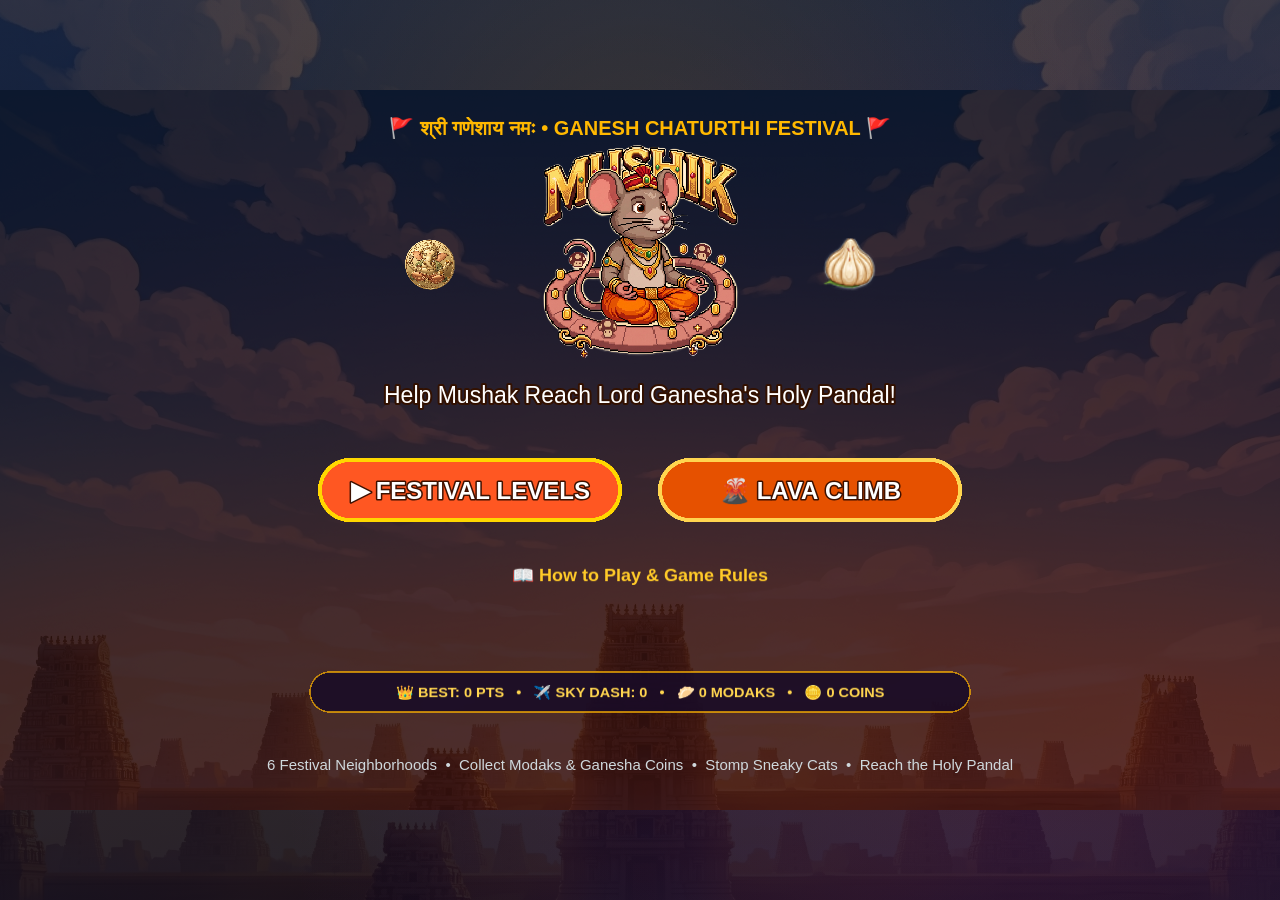
<file: index.html>
<!DOCTYPE html>
<html lang="en">
<head>
    <meta charset="UTF-8">
    <meta name="viewport" content="width=device-width, initial-scale=1.0, maximum-scale=1.0, user-scalable=no, viewport-fit=cover">
    <title>MUSHIK: Modak Run — Ganesh Chaturthi Platformer</title>
    <meta name="description" content="MUSHIK: Modak Run: Help Mushak leap across festival streets, collect Ganesha coins & modaks, defeat sneaky cats, and reach Lord Ganesha's Pandal!">
    <link rel="icon" type="image/png" href="images/logo.png">
    
    <!-- Google Fonts -->
    <link rel="preconnect" href="https://fonts.googleapis.com">
    <link rel="preconnect" href="https://fonts.gstatic.com" crossorigin>
    <link href="https://fonts.googleapis.com/css2?family=Outfit:wght@400;600;700;900&display=swap" rel="stylesheet">

    <!-- Game Stylesheet -->
    <link rel="stylesheet" href="css/style.css">

    <!-- Phaser 3 Engine (Local with CDN fallback) -->
    <script src="js/phaser.min.js"></script>
    <script>
        if (typeof Phaser === 'undefined') {
            document.write('<script src="https://cdn.jsdelivr.net/npm/phaser@3.80.1/dist/phaser.min.js"><\/script>');
        }
    </script>
</head>
<body>
    <div id="game-wrapper">
        <div id="game-container"></div>
    </div>

    <!-- On-Screen Controls for Mobile, Tablet & iPad (Positioned in side purple space) -->
    <div id="mobile-controls" class="mobile-controls-hidden">
        <!-- Left Side Controls (Left purple space) -->
        <div id="mobile-left-cluster">
            <button id="btn-warp" class="m-btn m-btn-warp" aria-label="Warp Down">
                <span class="m-icon">▼</span>
                <span class="m-label">WARP</span>
            </button>
            <div class="m-dpad-row">
                <button id="btn-left" class="m-btn m-btn-dir" aria-label="Move Left">
                    <span class="m-icon">◀</span>
                </button>
                <button id="btn-right" class="m-btn m-btn-dir" aria-label="Move Right">
                    <span class="m-icon">▶</span>
                </button>
            </div>
        </div>

        <!-- Right Side Controls (Right purple space) -->
        <div id="mobile-right-cluster">
            <button id="btn-jump" class="m-btn m-btn-jump" aria-label="Jump">
                <span class="m-icon">▲</span>
                <span class="m-label">JUMP</span>
            </button>
            <button id="btn-flap" class="m-btn m-btn-flap" aria-label="Flap Flight" style="display: none;">
                <span class="m-icon">▲</span>
                <span class="m-label">FLAP</span>
            </button>
        </div>
    </div>

    <!-- Mobile Portrait Orientation Helper -->
    <div id="orientation-overlay">
        <div class="orientation-content">
            <div class="rotate-icon">🔄</div>
            <h2>PLEASE ROTATE TO LANDSCAPE</h2>
            <p><strong>MUSHIK: Modak Run</strong> is designed for <strong>Landscape Mode</strong>!</p>
            <div class="orientation-tips">
                <p>📱 <strong>On Mobile / Phone:</strong> Turn your device horizontally.</p>
                <p>💻 <strong>In Browser DevTools:</strong> Click the <strong>Rotate icon (🔄)</strong> in the top device toolbar.</p>
            </div>
        </div>
    </div>

    <!-- Game Scripts -->
    <script src="audio.js"></script>
    <script src="levelConfigs.js"></script>
    <script src="game.js"></script>
</body>
</html>
</file>
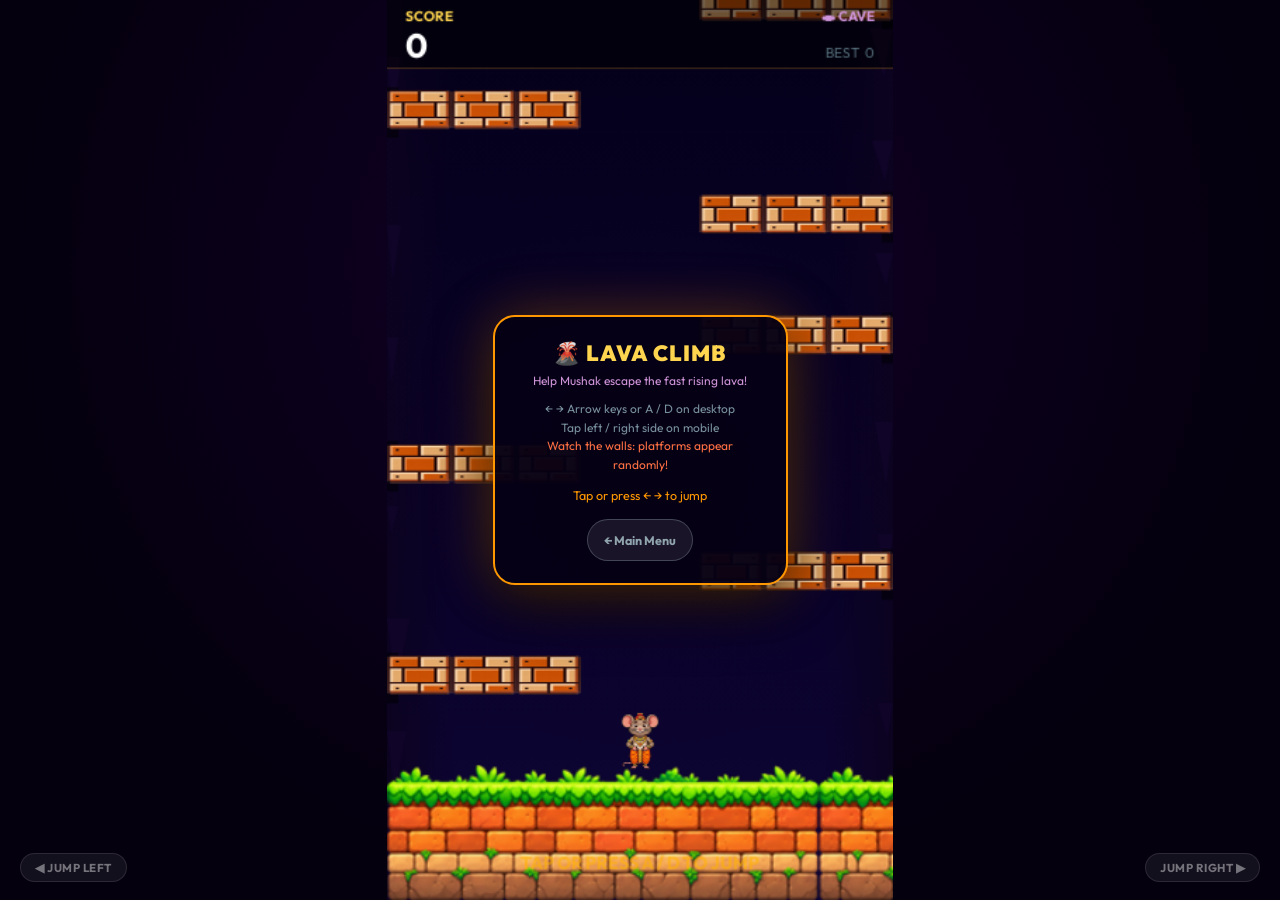
<file: lava_climb.html>
<!DOCTYPE html>
<html lang="en">
<head>
    <meta charset="UTF-8">
    <meta name="viewport" content="width=device-width, initial-scale=1.0, maximum-scale=1.0, user-scalable=no, viewport-fit=cover">
    <title>MUSHIK: Lava Climb</title>
    <meta name="description" content="MUSHIK Lava Climb — Infinite vertical survival platformer. Help Mushak escape the rising lava!">
    <link rel="icon" type="image/png" href="assets/logo.png">
    <link rel="preconnect" href="https://fonts.googleapis.com">
    <link rel="preconnect" href="https://fonts.gstatic.com" crossorigin>
    <link href="https://fonts.googleapis.com/css2?family=Outfit:wght@400;600;700;900&display=swap" rel="stylesheet">
    <style>
        *, *::before, *::after {
            box-sizing: border-box; margin: 0; padding: 0;
            -webkit-tap-highlight-color: transparent;
            user-select: none; -webkit-user-select: none;
        }
        html, body {
            width: 100%; height: 100%;
            overflow: hidden;
            background: #04000e;
            font-family: 'Outfit', -apple-system, BlinkMacSystemFont, sans-serif;
            touch-action: none;
        }
        #game-wrapper {
            position: fixed; inset: 0;
            display: flex; justify-content: center; align-items: center;
            background: radial-gradient(ellipse at 50% 30%, rgba(80,0,160,0.18) 0%, transparent 70%), #04000e;
        }
        #gameCanvas {
            position: absolute;
            display: block;
            touch-action: none;
            image-rendering: -webkit-optimize-contrast;
            image-rendering: crisp-edges;
            cursor: default;
        }
        /* UI overlay (modals) */
        #ui-overlay {
            position: absolute; inset: 0;
            z-index: 20;
            pointer-events: none;
            display: flex;
            justify-content: center;
            align-items: center;
        }
        .modal-card {
            background: rgba(6, 1, 20, 0.96);
            border: 2px solid #FF5252;
            border-radius: 22px;
            padding: 22px 26px;
            text-align: center;
            color: #fff;
            min-width: 240px;
            max-width: 295px;
            pointer-events: auto;
            box-shadow: 0 0 60px rgba(255,80,80,0.3), 0 20px 60px rgba(0,0,0,0.85);
        }
        .modal-card.ready {
            border-color: #FF9800;
            box-shadow: 0 0 60px rgba(255,152,0,0.3), 0 20px 60px rgba(0,0,0,0.85);
        }
        .modal-title {
            font-size: 22px;
            font-weight: 900;
            letter-spacing: 1px;
            margin-bottom: 5px;
        }
        .modal-sub {
            font-size: 12px;
            color: #78909C;
            line-height: 1.55;
            margin-bottom: 4px;
        }
        .score-big {
            font-size: 56px;
            font-weight: 900;
            color: #FFD54F;
            line-height: 1;
            margin: 8px 0 4px;
            text-shadow: 0 0 24px rgba(255,213,79,0.45);
        }
        .best-line {
            font-size: 13px;
            color: #CE93D8;
            margin-bottom: 18px;
        }
        .btn-row { display: flex; gap: 9px; justify-content: center; flex-wrap: wrap; margin-top: 16px; }
        .lc-btn {
            display: inline-flex; align-items: center; justify-content: center;
            padding: 10px 22px;
            border-radius: 50px;
            font-size: 14.5px; font-weight: 700;
            font-family: 'Outfit', sans-serif;
            border: none; cursor: pointer;
            touch-action: manipulation;
            transition: transform 0.09s, filter 0.09s;
            min-height: 42px;
        }
        .lc-btn:active { transform: scale(0.93); filter: brightness(1.25); }
        .btn-fire {
            background: linear-gradient(135deg, #FF4500, #FF8C00);
            color: #fff;
            box-shadow: 0 4px 22px rgba(255,69,0,0.5);
        }
        .btn-ghost {
            background: rgba(255,255,255,0.08);
            color: #90A4AE;
            border: 1px solid rgba(144,164,174,0.35);
            font-size: 12.5px;
            padding: 8px 16px;
        }
        .hint-pulse {
            font-size: 12.5px;
            color: #FF9800;
            margin-top: 13px;
            animation: lc-blink 1.15s ease-in-out infinite;
        }
        @keyframes lc-blink { 0%,100%{opacity:0.35} 50%{opacity:1} }
        /* Lava danger glow at screen bottom */
        #lava-glow {
            position: absolute; bottom: 0; left: 0; right: 0; height: 50px;
            background: linear-gradient(transparent, rgba(255,60,0,0.55));
            pointer-events: none; z-index: 15; opacity: 0;
            transition: opacity 0.18s;
        }
        /* World flash */
        #world-flash {
            position: absolute; inset: 0;
            background: rgba(255,255,255,0.75);
            pointer-events: none; z-index: 18;
            opacity: 0;
        }
        /* Touch prompt indicators */
        .touch-indicators {
            position: absolute;
            bottom: 18px;
            left: 0; right: 0;
            display: flex;
            justify-content: space-between;
            padding: 0 20px;
            pointer-events: none;
            z-index: 10;
            opacity: 0.45;
        }
        .touch-pill {
            background: rgba(255,255,255,0.14);
            border: 1px solid rgba(255,255,255,0.25);
            color: #fff;
            border-radius: 20px;
            padding: 6px 14px;
            font-size: 11.5px;
            font-weight: 700;
            letter-spacing: 0.5px;
        }
        /* Landscape warning */
        #landscape-notice {
            display: none;
            position: fixed; inset: 0;
            background: #04000e;
            z-index: 99999;
            flex-direction: column;
            justify-content: center; align-items: center;
            color: #fff; text-align: center; gap: 12px; padding: 30px;
        }
        #landscape-notice .ln-icon { font-size: 50px; }
        #landscape-notice h2 { font-size: 17px; font-weight: 900; color: #FFD54F; }
        #landscape-notice p  { font-size: 12.5px; color: #78909C; }
        @media (orientation: landscape) and (max-height: 500px) {
            #landscape-notice { display: flex !important; }
        }
    </style>
</head>
<body>

<div id="game-wrapper">
    <canvas id="gameCanvas"></canvas>
    <div id="ui-overlay"></div>
    <div id="lava-glow"></div>
    <div id="world-flash"></div>
    <div id="touch-hints" class="touch-indicators">
        <div class="touch-pill">◀ JUMP LEFT</div>
        <div class="touch-pill">JUMP RIGHT ▶</div>
    </div>
</div>

<div id="landscape-notice">
    <div class="ln-icon">🔄</div>
    <h2>ROTATE TO PORTRAIT</h2>
    <p>MUSHIK: Lava Climb is designed for portrait mode!</p>
</div>

<script>
'use strict';
/* ====================================================================
   MUSHIK: LAVA CLIMB
   Pure HTML5 Canvas + Vanilla JavaScript — No Game Engine
   Portrait 9:16  |  360 × 640 logical units
   ==================================================================== */

// ── DEBUG FLAG ────────────────────────────────────────────────────────
const DEBUG = new URLSearchParams(location.search).get('debug') === '1';

// ── LOGICAL GAME DIMENSIONS (9:16) ────────────────────────────────────
const GW = 360;
const GH = 640;

// ── CONSTANTS ─────────────────────────────────────────────────────────
// Player (Decreased size: compact, agile Mushak)
const PLAYER_W     = 26;
const PLAYER_H     = 40;

// Physics
const GRAVITY      = 1200;  // px/s²
const JUMP_FORCE   = -520;  // px/s  (negative = upward)

// Platforms — Stuck to walls, exactly 3 bricks wide
const BRICK_W      = 46;
const PLAT_W       = BRICK_W * 3;  // 138px wide
const PLAT_H       = 28;
const VERT_GAP_MIN = 72;    // min vertical gap between successive platforms
const VERT_GAP_MAX = 92;    // max vertical gap
const GEN_BUFFER   = 550;   // generate platforms this far above camera top

// Platform break system (1.2s break timer as requested!)
const BREAK_MAX    = 1.2;   // initial break duration: exactly 1.2s!
const BREAK_MIN    = 0.65;  // minimum break duration
const BREAK_RANGE  = 160;   // score range over which duration decreases
const SHAKE_AT     = 0.45;  // start shaking when this many seconds remain

// Lava (Faster speed as requested!)
const LAVA_INIT    = 65;    // initial rise speed px/s (faster start!)
const LAVA_ACCEL   = 0.030; // px/s per second acceleration
const LAVA_MAX     = 230;   // maximum rise speed px/s

// Camera
const CAM_SMOOTH   = 0.085;
const CAM_RATIO    = 0.45;  // keep player at 45% from top

// Starting floor
const FLOOR_RATIO  = 0.15;  // 15% of game height
const FLOOR_H      = Math.floor(GH * FLOOR_RATIO);  // 96px
const FLOOR_Y      = GH - FLOOR_H;                  // 544px (world Y of floor top)
const PX_START     = GW / 2 - PLAYER_W / 2;         // 167px (player start X)
const PY_START     = FLOOR_Y - PLAYER_H;            // 504px (player start Y)
const LAVA_Y0      = GH + 40;                       // 680px (lava starts below screen)

// ── CANVAS & CONTEXT ─────────────────────────────────────────────────
const canvas = document.getElementById('gameCanvas');
const ctx    = canvas.getContext('2d');
canvas.width  = GW;
canvas.height = GH;

// Camera offset (world Y maps to screen Y: screenY = worldY - cameraY)
let cameraY = 0;
const wy = worldY => worldY - cameraY;

// ── ASSET LOADER ─────────────────────────────────────────────────────
const IMG = {};
const ASSET_MAP = {
    standing : 'assets/standing_mushak.png',
    jumping  : 'assets/jumping_mushak.png',
    running1 : 'assets/mushak_running_1.png',
    running2 : 'assets/mushak_running_2.png',
    brick    : 'assets/brick1.png',
    platform : 'assets/platform.png',
};

function loadAssets() {
    return Promise.all(
        Object.entries(ASSET_MAP).map(([k, src]) =>
            new Promise(res => {
                const img = new Image();
                img.onload  = () => { IMG[k] = img; res(); };
                img.onerror = () => { console.warn('[LavaClimb] Failed to load:', src); IMG[k] = null; res(); };
                img.src = src;
            })
        )
    );
}

// ── AUDIO (Web Audio API, procedural) ────────────────────────────────
const SFX = (() => {
    let actx = null;
    function getCtx() {
        if (!actx) {
            const Cls = window.AudioContext || window.webkitAudioContext;
            if (Cls) actx = new Cls();
        }
        if (actx && actx.state === 'suspended') actx.resume();
        return actx;
    }
    ['pointerdown','keydown','touchstart'].forEach(e =>
        window.addEventListener(e, () => getCtx(), { once: true }));

    function tone(f0, f1, type, dur, vol, delay = 0) {
        const c = getCtx(); if (!c) return;
        const t   = c.currentTime + delay;
        const osc = c.createOscillator();
        const gn  = c.createGain();
        osc.type  = type;
        osc.frequency.setValueAtTime(f0, t);
        if (f1) osc.frequency.exponentialRampToValueAtTime(f1, t + dur);
        gn.gain.setValueAtTime(vol, t);
        gn.gain.exponentialRampToValueAtTime(0.001, t + dur);
        osc.connect(gn); gn.connect(c.destination);
        osc.start(t); osc.stop(t + dur);
    }

    return {
        jump()   { tone(260, 640, 'sine',     0.14, 0.22); },
        land()   { tone(380, 160, 'triangle', 0.10, 0.18); },
        bounce() { tone(260, 640, 'sine',     0.14, 0.22, 0.05); },
        crack()  { tone(220, 60,  'sawtooth', 0.12, 0.26);
                   tone(140, 40,  'sawtooth', 0.10, 0.20, 0.06); },
        over()   { [440,370,310,250].forEach((f,i) =>
                       tone(f, f*0.72, 'sawtooth', 0.20, 0.20, i*0.18)); },
        world()  { tone(880, 1500, 'sine',     0.10, 0.20);
                   tone(1200, 700, 'triangle', 0.12, 0.16, 0.10); },
    };
})();

// ── WORLD CONFIG ─────────────────────────────────────────────────────
const WORLDS = {
    CAVE:   { minScore: 0,   label: '🕳 CAVE',   bg1: '#04001a', bg2: '#0e0535' },
    SKY:    { minScore: 170, label: '☁️ SKY',    bg1: '#1560d4', bg2: '#74bfef' },
    HEAVEN: { minScore: 340, label: '✨ HEAVEN', bg1: '#fffce0', bg2: '#fff8c8' },
    SPACE:  { minScore: 510, label: '🚀 SPACE',  bg1: '#000008', bg2: '#00041c' },
};

function worldFromScore(s) {
    if (s >= 510) return 'SPACE';
    if (s >= 340) return 'HEAVEN';
    if (s >= 170) return 'SKY';
    return 'CAVE';
}

// Pre-generate star field for SPACE world
const STARS = Array.from({ length: 110 }, () => ({
    wx : Math.random() * GW,
    wy0: Math.random() * 5000 - 4500,
    sz : Math.random() * 1.6 + 0.4,
    br : Math.random() * 0.5 + 0.45,
}));

// Pre-generate cave stalactites
const STALACTITES = Array.from({ length: 16 }, (_, i) => ({
    side: i % 2,
    wy0 : i * 140 - 400,
    len : 20 + (i * 41 % 36),
    w   : 8  + (i * 23 % 10),
}));

// ── GAME STATE ────────────────────────────────────────────────────────
const ST = { READY: 'READY', PLAYING: 'PLAYING', OVER: 'OVER' };
let gameState = ST.READY;
let score     = 0;
let bestScore = parseInt(localStorage.getItem('mushik_lava_best') || '0', 10);
let world     = 'CAVE';

// ── PLAYER OBJECT ─────────────────────────────────────────────────────
const P = {
    x: PX_START, y: PY_START,
    prevY: PY_START,
    vY: 0,
    facingRight: true,
    sprite: 'standing',
    bob: 0,

    // Direct jump leap state
    leaping: false,
    leapStart: { x: 0, y: 0 },
    leapTarget: { x: 0, y: 0 },
    leapProgress: 0,
    leapDuration: 0.28,
    targetPlatform: null,
};

let inputBuffer = null;
let inputBufferTimer = 0;

// ── LAVA OBJECT ───────────────────────────────────────────────────────
const lava = {
    y     : LAVA_Y0,
    speed : LAVA_INIT,
    wave  : 0,
    particles: [],
};

// ── PLATFORMS (Randomized stuck-to-wall platforms, 3 bricks wide) ─────
let platforms = [];
let consecutiveSameSide = 0;
let lastSide = 'left';

function breakDuration() {
    const t = Math.min(score / BREAK_RANGE, 1);
    return Math.max(BREAK_MIN, BREAK_MAX - (BREAK_MAX - BREAK_MIN) * t);
}

// Create a platform STUCK TO WALL: side can be 'left' (x=0) or 'right' (x=GW - PLAT_W)
function mkPlat(side, y) {
    const x = (side === 'left') ? 0 : (GW - PLAT_W);
    // Landing zone covers ANY brick on the platform (full width)
    const landW = PLAT_W;
    const cx = x + PLAT_W / 2;

    platforms.push({
        side,
        x, y,
        cx,
        landW,
        bt   : 0,                // break timer (seconds remaining)
        bd   : 0,                // initial break duration
        shk  : 0,                // shake offset
        hit  : false,            // has been landed on
        done : false,            // fully broken
    });
}

function highestPlatY() {
    if (!platforms.length) return FLOOR_Y;
    let min = FLOOR_Y;
    for (const p of platforms) if (p.y < min) min = p.y;
    return min;
}

function initPlatforms() {
    platforms = [];
    consecutiveSameSide = 1;
    lastSide = Math.random() < 0.5 ? 'left' : 'right';

    // First platform: random side, 78px above starting floor
    mkPlat(lastSide, FLOOR_Y - 78);
    // Fill generation buffer above camera
    while (highestPlatY() > cameraY - GEN_BUFFER) genNextPlat();
}

function genNextPlat() {
    const ref = platforms.reduce(
        (best, p) => p.y < best.y ? p : best,
        { y: FLOOR_Y, side: 'left' }
    );

    // Randomize platform sides, with max 2 in a row on same side
    let nextSide;
    if (consecutiveSameSide >= 2) {
        nextSide = (lastSide === 'left') ? 'right' : 'left';
        consecutiveSameSide = 1;
    } else {
        nextSide = Math.random() < 0.5 ? 'left' : 'right';
        if (nextSide === lastSide) {
            consecutiveSameSide++;
        } else {
            consecutiveSameSide = 1;
        }
    }
    lastSide = nextSide;

    const vGap = VERT_GAP_MIN + Math.random() * (VERT_GAP_MAX - VERT_GAP_MIN);
    const ny = ref.y - vGap;

    mkPlat(nextSide, ny);
}

// ── DIRECT JUMP MECHANIC ──────────────────────────────────────────────
// When clicked/pressed, player directly jumps onto the brick in that direction
function requestJump(direction) {
    if (gameState === ST.OVER) return;
    if (gameState === ST.READY) startGame();

    if (P.leaping) {
        // Buffer next input so rapid taps execute seamlessly on landing
        inputBuffer = direction;
        inputBufferTimer = 0.35;
        return;
    }
    executeDirectJump(direction);
}

function executeDirectJump(direction) {
    const playerFeet = P.y + PLAYER_H;

    // Find platform in that direction that is ONLY ONE platform height away (not two!)
    // Standard gap between successive platforms is ~72-92px.
    // We strictly limit candidates to 1 platform step (vStep <= 122px) so it never leaps two platform heights!
    const candidates = platforms.filter(pl => {
        if (pl.done || pl.side !== direction) return false;
        const vStep = playerFeet - pl.y;
        return vStep > 30 && vStep <= 122;
    });
    candidates.sort((a, b) => b.y - a.y); // nearest above

    if (candidates.length > 0) {
        const targetPl = candidates[0];
        // Target is directly on the bricks of that platform
        const targetX = targetPl.x + (PLAT_W / 2) - (PLAYER_W / 2);
        const targetY = targetPl.y - PLAYER_H;

        P.leaping = true;
        P.leapStart = { x: P.x, y: P.y };
        P.leapTarget = { x: targetX, y: targetY };
        P.leapProgress = 0;
        P.leapDuration = 0.25;
        P.targetPlatform = targetPl;
        P.facingRight = (direction === 'right');
        P.sprite = 'jumping';
        SFX.jump();
    }
    // If no valid platform found in that direction → do nothing (Mushik stays put)
}

// Keyboard input: discrete, no repeat
window.addEventListener('keydown', e => {
    if (e.repeat) return;
    if (e.code === 'ArrowLeft'  || e.code === 'KeyA') { e.preventDefault(); requestJump('left');  }
    if (e.code === 'ArrowRight' || e.code === 'KeyD') { e.preventDefault(); requestJump('right'); }
}, { passive: false });

window.addEventListener('keyup', e => {
    if (e.code === 'ArrowLeft' || e.code === 'ArrowRight') e.preventDefault();
}, { passive: false });

// Touch / Pointer handling: Left half = jump left, Right half = jump right
let lastInputTime = 0;
function handlePointerOrTouch(clientX) {
    const now = Date.now();
    if (now - lastInputTime < 80) return;
    lastInputTime = now;
    const rect = canvas.getBoundingClientRect();
    const gx   = (clientX - rect.left) / rect.width * GW;
    if (gx < GW / 2) requestJump('left'); else requestJump('right');
}

canvas.addEventListener('pointerdown', e => {
    e.preventDefault();
    handlePointerOrTouch(e.clientX);
}, { passive: false });

canvas.addEventListener('touchstart', e => {
    e.preventDefault();
    if (e.touches && e.touches.length > 0) {
        handlePointerOrTouch(e.touches[0].clientX);
    }
}, { passive: false });

// Prevent accidental gestures/scrolling
canvas.addEventListener('touchmove',  e => e.preventDefault(), { passive: false });
document.addEventListener('touchmove', e => e.preventDefault(), { passive: false });

// ── GAME STATE TRANSITIONS ────────────────────────────────────────────
function startGame() {
    gameState = ST.PLAYING;
    hideUI();
    const hints = document.getElementById('touch-hints');
    if (hints) hints.style.display = 'none';
}

function resetGame() {
    // Player
    P.x = PX_START; P.y = PY_START; P.prevY = PY_START;
    P.vY = 0; P.facingRight = true;
    P.sprite = 'standing'; P.bob = 0;
    P.leaping = false; P.targetPlatform = null;
    inputBuffer = null;

    // Lava
    lava.y = LAVA_Y0; lava.speed = LAVA_INIT;
    lava.wave = 0; lava.particles = [];

    // Camera
    cameraY = 0;

    // Score / World
    score = 0; world = 'CAVE';

    // Platforms
    initPlatforms();

    // State
    gameState = ST.READY;
    const glow = document.getElementById('lava-glow');
    if (glow) glow.style.opacity = '0';
    const hints = document.getElementById('touch-hints');
    if (hints) hints.style.display = 'flex';
    showReadyUI();
}

// ── UPDATE LOOP ───────────────────────────────────────────────────────
function update(dt) {
    if (gameState === ST.PLAYING) {
        updatePlayer(dt);
        updateLava(dt);
        updateCamera(dt);
        updatePlatforms(dt);
        checkLavaHit();
        maintainPlatforms();
        cleanPlatforms();
        checkWorldTransition();
        updateLavaWarning();
    } else if (gameState === ST.READY) {
        P.bob = Math.sin(performance.now() / 650) * 3;
    }
}

// ── PLAYER UPDATE ─────────────────────────────────────────────────────
function updatePlayer(dt) {
    if (inputBufferTimer > 0) inputBufferTimer -= dt;

    if (P.leaping) {
        P.leapProgress += dt / P.leapDuration;
        if (P.leapProgress >= 1) {
            // Land directly onto the target brick
            P.leaping = false;
            P.x = P.leapTarget.x;
            P.y = P.leapTarget.y;
            P.vY = 0;
            P.prevY = P.y;

            const pl = P.targetPlatform;
            if (pl && !pl.hit) {
                pl.hit = true;
                pl.bd  = breakDuration();
                pl.bt  = pl.bd;

                score++;
                if (score > bestScore) {
                    bestScore = score;
                    localStorage.setItem('mushik_lava_best', bestScore);
                }
                SFX.land();
                SFX.bounce();
            }

            // Check buffered input immediately upon landing
            if (inputBuffer && inputBufferTimer > 0) {
                const dir = inputBuffer;
                inputBuffer = null;
                executeDirectJump(dir);
            }
        } else {
            const t = P.leapProgress;
            // Smooth horizontal motion
            P.x = P.leapStart.x + (P.leapTarget.x - P.leapStart.x) * t;

            // Clean, low parabolic arc (curves up only 20px, strictly 1 platform height)
            const arcPeak = 20;
            const linearY = P.leapStart.y + (P.leapTarget.y - P.leapStart.y) * t;
            P.y = linearY - Math.sin(t * Math.PI) * arcPeak;
            P.vY = (P.leapTarget.y - P.leapStart.y) / P.leapDuration;
            P.sprite = 'jumping';
        }
    } else {
        // Free fall physics (when not leaping, e.g. platform broke beneath)
        P.prevY = P.y;
        P.vY += GRAVITY * dt;
        P.y  += P.vY * dt;

        if (P.vY === 0) {
            P.sprite = 'standing';
        } else {
            P.sprite = 'jumping';
        }

        // Floor collision — while lava has not submerged floor top
        if (P.vY > 0 && lava.y > FLOOR_Y + 4) {
            const prevBot = P.prevY + PLAYER_H;
            const currBot = P.y     + PLAYER_H;
            if (prevBot <= FLOOR_Y && currBot >= FLOOR_Y) {
                P.y  = FLOOR_Y - PLAYER_H;
                P.vY = 0;
                SFX.land();
            }
        }

        // Platform collision while falling — can land on ANY brick!
        if (P.vY > 0) checkPlatCollisions();
    }
}

function checkPlatCollisions() {
    const prevBot = P.prevY + PLAYER_H;
    const currBot = P.y     + PLAYER_H;
    const pcx     = P.x + PLAYER_W / 2;

    for (const pl of platforms) {
        if (pl.done) continue;

        // Vertical: crossed top of platform while falling
        if (prevBot <= pl.y && currBot >= pl.y) {
            // Can land on ANY brick of the platform (full width)
            if (pcx >= pl.x && pcx <= pl.x + PLAT_W) {
                P.y  = pl.y - PLAYER_H;
                P.vY = 0;

                if (!pl.hit) {
                    pl.hit = true;
                    pl.bd  = breakDuration();
                    pl.bt  = pl.bd;

                    score++;
                    if (score > bestScore) {
                        bestScore = score;
                        localStorage.setItem('mushik_lava_best', bestScore);
                    }
                    SFX.land();
                    SFX.bounce();
                }
                return;
            }
        }
    }
}

// ── PLATFORM TIMERS & BREAKING ────────────────────────────────────────
function updatePlatforms(dt) {
    for (const pl of platforms) {
        if (!pl.hit || pl.done) continue;
        pl.bt -= dt;

        // Shake effect when close to breaking (starts at 0.45s)
        if (pl.bt <= SHAKE_AT) {
            const intensity = (1 - pl.bt / SHAKE_AT) * 4.0;
            pl.shk = (Math.random() * 2 - 1) * intensity;
        }

        if (pl.bt <= 0) {
            pl.done = true;
            pl.shk  = 0;
            SFX.crack();
        }
    }
}

function maintainPlatforms() {
    while (highestPlatY() > cameraY - GEN_BUFFER) genNextPlat();
}

function cleanPlatforms() {
    const cutoff = cameraY + GH + 260;
    platforms = platforms.filter(pl => !pl.done && pl.y < cutoff);
}

// ── LAVA UPDATE ───────────────────────────────────────────────────────
function updateLava(dt) {
    lava.wave  += dt * 2.8;
    lava.y     -= lava.speed * dt;                           // rises upward (faster!)
    lava.speed  = Math.min(LAVA_MAX, lava.speed + LAVA_ACCEL * dt);

    // Spawn lava particles / sparks
    if (Math.random() < dt * 8) {
        lava.particles.push({
            x: Math.random() * GW,
            y: lava.y,
            vy: -(Math.random() * 65 + 35),
            sz: Math.random() * 3.8 + 2,
            life: 0,
            ml: Math.random() * 0.5 + 0.25,
        });
    }
    // Update particles
    for (let i = lava.particles.length - 1; i >= 0; i--) {
        const par = lava.particles[i];
        par.life += dt;
        par.y    += par.vy * dt;
        par.vy   += 90 * dt;
        if (par.life >= par.ml) lava.particles.splice(i, 1);
    }
    if (lava.particles.length > 28) lava.particles.length = 28;
}

// ── CAMERA UPDATE ─────────────────────────────────────────────────────
function updateCamera(dt) {
    const target = P.y - GH * CAM_RATIO;
    cameraY += (target - cameraY) * CAM_SMOOTH;
    cameraY  = Math.min(cameraY, 0);   // never scroll below initial starting position
}

// ── LAVA COLLISION & GAME OVER ────────────────────────────────────────
function checkLavaHit() {
    if (P.y + PLAYER_H >= lava.y - 2) triggerGameOver();
}

function triggerGameOver() {
    if (gameState === ST.OVER) return;
    gameState = ST.OVER;
    const glow = document.getElementById('lava-glow');
    if (glow) glow.style.opacity = '0';
    SFX.over();
    setTimeout(showGameOverUI, 500);
}

// ── WORLD TRANSITION ──────────────────────────────────────────────────
function checkWorldTransition() {
    const nw = worldFromScore(score);
    if (nw !== world) {
        world = nw;
        SFX.world();
        doWorldFlash();
    }
}

function doWorldFlash() {
    const el = document.getElementById('world-flash');
    if (!el) return;
    el.style.transition = 'none';
    el.style.opacity    = '0.7';
    requestAnimationFrame(() => {
        el.style.transition = 'opacity 0.26s ease-out';
        el.style.opacity    = '0';
    });
}

// ── LAVA WARNING GLOW ─────────────────────────────────────────────────
function updateLavaWarning() {
    const dist = lava.y - (P.y + PLAYER_H);
    const el   = document.getElementById('lava-glow');
    if (el) el.style.opacity = dist < 140 ? String(Math.max(0, (1 - dist / 140)).toFixed(2)) : '0';
}

// ════════════════════════════════════════════════════════════════
//  RENDER FUNCTIONS
// ════════════════════════════════════════════════════════════════

function render() {
    ctx.clearRect(0, 0, GW, GH);
    drawBackground();
    drawFloor();
    drawPlatforms();
    drawLava();
    drawPlayer();
    drawHUD();
    if (DEBUG) drawDebug();
}

// ── BACKGROUND ────────────────────────────────────────────────────────
function drawBackground() {
    const w    = WORLDS[world];
    const grad = ctx.createLinearGradient(0, 0, 0, GH);
    grad.addColorStop(0, w.bg1);
    grad.addColorStop(1, w.bg2);
    ctx.fillStyle = grad;
    ctx.fillRect(0, 0, GW, GH);

    switch (world) {
        case 'CAVE':   drawCaveBg();   break;
        case 'SKY':    drawSkyBg();    break;
        case 'HEAVEN': drawHeavenBg(); break;
        case 'SPACE':  drawSpaceBg();  break;
    }
}

function drawCaveBg() {
    // Rocky cave side walls
    const lgrad = ctx.createLinearGradient(0, 0, 48, 0);
    lgrad.addColorStop(0, 'rgba(12,3,32,0.97)');
    lgrad.addColorStop(1, 'rgba(12,3,32,0)');
    ctx.fillStyle = lgrad; ctx.fillRect(0, 0, 48, GH);

    const rgrad = ctx.createLinearGradient(GW, 0, GW - 48, 0);
    rgrad.addColorStop(0, 'rgba(12,3,32,0.97)');
    rgrad.addColorStop(1, 'rgba(12,3,32,0)');
    ctx.fillStyle = rgrad; ctx.fillRect(GW - 48, 0, 48, GH);

    // Stalactites with subtle parallax
    ctx.fillStyle = 'rgba(18,6,42,0.85)';
    const wrap = GH + 120;
    for (const s of STALACTITES) {
        const rawY = ((s.wy0 - cameraY * 0.85) % wrap + wrap) % wrap;
        const sx   = s.side === 0 ? 0 : GW - s.w;
        ctx.beginPath();
        if (s.side === 0) {
            ctx.moveTo(sx, rawY);
            ctx.lineTo(sx + s.w, rawY);
            ctx.lineTo(sx + s.w * 0.38, rawY + s.len);
        } else {
            ctx.moveTo(sx, rawY);
            ctx.lineTo(sx + s.w, rawY);
            ctx.lineTo(sx + s.w * 0.62, rawY + s.len);
        }
        ctx.closePath();
        ctx.fill();
    }

    // Soft purple center glow
    const cg = ctx.createRadialGradient(GW / 2, GH * 0.5, 10, GW / 2, GH * 0.5, GW * 0.65);
    cg.addColorStop(0, 'rgba(90,30,160,0.10)');
    cg.addColorStop(1, 'rgba(0,0,0,0)');
    ctx.fillStyle = cg;
    ctx.fillRect(0, 0, GW, GH);
}

function drawSkyBg() {
    // Parallax clouds
    ctx.fillStyle = 'rgba(255,255,255,0.22)';
    const cloudData = [
        [55,  90],  [215, 135], [300, 65],
        [85,  230], [255, 290], [140, 370],
    ];
    const wrap = GH + 100;
    for (const [cx, cy0] of cloudData) {
        const cy = ((cy0 - cameraY * 0.22) % wrap + wrap) % wrap;
        drawCloud(cx, cy);
    }

    // Lower haze
    const hz = ctx.createLinearGradient(0, GH - 80, 0, GH);
    hz.addColorStop(0, 'rgba(255,255,255,0)');
    hz.addColorStop(1, 'rgba(255,255,255,0.18)');
    ctx.fillStyle = hz;
    ctx.fillRect(0, GH - 80, GW, 80);
}

function drawCloud(cx, cy) {
    ctx.beginPath();
    ctx.arc(cx,      cy,      16, 0, Math.PI * 2);
    ctx.arc(cx + 20, cy - 9,  20, 0, Math.PI * 2);
    ctx.arc(cx + 42, cy,      14, 0, Math.PI * 2);
    ctx.fill();
}

function drawHeavenBg() {
    const t = performance.now() / 1000;

    // Heavenly golden light rays
    const rg = ctx.createRadialGradient(GW / 2, 0, 5, GW / 2, 80, 260);
    rg.addColorStop(0, 'rgba(255,230,50,0.38)');
    rg.addColorStop(1, 'rgba(255,220,50,0)');
    ctx.fillStyle = rg;
    ctx.fillRect(0, 0, GW, GH);

    // Floating divine sparkles
    for (let i = 0; i < 12; i++) {
        const px = (Math.sin(i * 1.9 + t * 0.35) * 0.5 + 0.5) * GW;
        const wrap = GH + 30;
        const py = ((i * 55 - cameraY * 0.18 + t * 28) % wrap + wrap) % wrap;
        const al = 0.28 + 0.34 * Math.sin(t * 2.2 + i);
        ctx.fillStyle = 'rgba(255,210,30,' + al.toFixed(2) + ')';
        ctx.beginPath();
        ctx.arc(px, py, 1.6 + Math.sin(t + i) * 0.7, 0, Math.PI * 2);
        ctx.fill();
    }

    // Top white celestial mist
    const wg = ctx.createLinearGradient(0, 0, 0, 80);
    wg.addColorStop(0, 'rgba(255,255,255,0.35)');
    wg.addColorStop(1, 'rgba(255,255,255,0)');
    ctx.fillStyle = wg;
    ctx.fillRect(0, 0, GW, 80);
}

function drawSpaceBg() {
    const t    = performance.now() / 1000;
    const wrap = GH + 60;

    // Stars with twinkling and parallax
    for (const s of STARS) {
        const sy = ((s.wy0 - cameraY * 0.13) % wrap + wrap) % wrap;
        const br = s.br * (0.6 + 0.4 * Math.sin(t * 1.3 + s.wx));
        ctx.fillStyle = 'rgba(200,212,255,' + br.toFixed(2) + ')';
        ctx.beginPath();
        ctx.arc(s.wx, sy, s.sz, 0, Math.PI * 2);
        ctx.fill();
    }

    // Nebula glows
    const ng1 = ctx.createRadialGradient(70, 180, 8, 70, 180, 140);
    ng1.addColorStop(0, 'rgba(55,20,140,0.20)');
    ng1.addColorStop(1, 'rgba(0,0,0,0)');
    ctx.fillStyle = ng1; ctx.fillRect(0, 0, GW, GH);

    const ng2 = ctx.createRadialGradient(295, 380, 8, 295, 380, 120);
    ng2.addColorStop(0, 'rgba(20,55,160,0.16)');
    ng2.addColorStop(1, 'rgba(0,0,0,0)');
    ctx.fillStyle = ng2; ctx.fillRect(0, 0, GW, GH);
}

// ── STARTING FLOOR ────────────────────────────────────────────────────
function drawFloor() {
    const sy = wy(FLOOR_Y);
    if (sy > GH + 4 || sy + FLOOR_H < -4) return;

    if (IMG.platform) {
        const iw = IMG.platform.naturalWidth  || 256;
        const ih = IMG.platform.naturalHeight || 80;
        const scale = FLOOR_H / ih;
        const tw    = iw * scale;

        ctx.save();
        ctx.beginPath();
        ctx.rect(0, sy, GW, FLOOR_H + 2);
        ctx.clip();
        for (let tx = 0; tx < GW; tx += tw) {
            ctx.drawImage(IMG.platform, tx, sy, tw, FLOOR_H);
        }
        ctx.restore();
    } else {
        // Fallback floor
        ctx.fillStyle = '#3a1c6a';
        ctx.fillRect(0, sy, GW, FLOOR_H);
        ctx.fillStyle = '#5c2e9a';
        ctx.fillRect(0, sy, GW, 7);
    }
}

// ── FLOATING PLATFORMS (RANDOMIZED STUCK TO WALLS, 3 BRICKS) ─────────
function drawPlatforms() {
    for (const pl of platforms) {
        if (pl.done) continue;

        const sx = pl.x + pl.shk;
        const sy = wy(pl.y);
        if (sy > GH + 4 || sy + PLAT_H < -4) continue;

        // Flicker / shake when platform is about to break (under 0.45s)
        if (pl.hit && pl.bt < SHAKE_AT) {
            ctx.globalAlpha = 0.42 + 0.58 * Math.abs(Math.sin(pl.bt * 32));
        }

        // Draw wall stone anchor joint where platform meets the wall
        ctx.fillStyle = 'rgba(0,0,0,0.5)';
        if (pl.side === 'left') {
            ctx.fillRect(0, sy - 2, 8, PLAT_H + 8);
        } else {
            ctx.fillRect(GW - 8, sy - 2, 8, PLAT_H + 8);
        }

        // Draw exactly 3 bricks stuck to wall (can land on ANY brick)
        if (IMG.brick) {
            for (let i = 0; i < 3; i++) {
                ctx.drawImage(IMG.brick, sx + i * BRICK_W, sy, BRICK_W, PLAT_H);
            }
        } else {
            // Fallback brick platform
            ctx.fillStyle = '#7B4800';
            ctx.fillRect(sx, sy, PLAT_W, PLAT_H);
            ctx.fillStyle = 'rgba(255,190,50,0.25)';
            ctx.fillRect(sx, sy, PLAT_W, 5);
            ctx.strokeStyle = '#3D2300';
            ctx.lineWidth = 1;
            for (let i = 1; i < 3; i++) {
                ctx.beginPath();
                ctx.moveTo(sx + i * BRICK_W, sy);
                ctx.lineTo(sx + i * BRICK_W, sy + PLAT_H);
                ctx.stroke();
            }
        }

        ctx.globalAlpha = 1;

        // NOTE: Green line has been removed as requested!
        // Platform shake and subtle opacity flicker provides natural tactile feedback.

        // Debug outline of platform landing box
        if (DEBUG) {
            ctx.strokeStyle = '#00FF88';
            ctx.lineWidth = 1.5;
            ctx.setLineDash([3, 2]);
            ctx.strokeRect(sx, sy, PLAT_W, PLAT_H);
            ctx.setLineDash([]);
        }
    }
}

// ── LAVA ──────────────────────────────────────────────────────────────
function drawLava() {
    const sy = wy(lava.y);
    if (sy > GH + 50) return;

    const bodyH = Math.max(0, GH - sy + 50);

    // Main lava body
    const grad = ctx.createLinearGradient(0, sy, 0, sy + 55);
    grad.addColorStop(0,    '#FF6800');
    grad.addColorStop(0.25, '#DD2000');
    grad.addColorStop(1,    '#6B0000');
    ctx.fillStyle = grad;
    ctx.fillRect(0, sy + 10, GW, bodyH);

    // Animated surface wave
    ctx.fillStyle = '#FF7200';
    ctx.beginPath();
    ctx.moveTo(0, sy + 10);
    for (let x = 0; x <= GW; x += 3) {
        const wave = Math.sin(x * 0.044 + lava.wave) * 6
                   + Math.sin(x * 0.09  + lava.wave * 1.5) * 3;
        ctx.lineTo(x, sy + wave);
    }
    ctx.lineTo(GW, sy + 10);
    ctx.closePath();
    ctx.fill();

    // Soft glow above lava surface
    const glow = ctx.createLinearGradient(0, sy - 40, 0, sy);
    glow.addColorStop(0, 'rgba(255,100,0,0)');
    glow.addColorStop(1, 'rgba(255,100,0,0.42)');
    ctx.fillStyle = glow;
    ctx.fillRect(0, sy - 40, GW, 40);

    // Bubbles & spark particles
    for (const par of lava.particles) {
        const psy = wy(par.y);
        if (psy > sy + 4 || psy < sy - 50) continue;
        const al = (1 - par.life / par.ml) * 0.82;
        ctx.globalAlpha = al;
        ctx.fillStyle = Math.random() > 0.55 ? '#FFA000' : '#FF5500';
        ctx.beginPath();
        ctx.arc(par.x, psy, par.sz, 0, Math.PI * 2);
        ctx.fill();
    }
    ctx.globalAlpha = 1;
}

// ── PLAYER SPRITE (Smaller scale for cute agile Mushak) ───────────────
function drawPlayer() {
    const bob = gameState === ST.READY ? P.bob : 0;
    const sx  = P.x;
    const sy  = wy(P.y) + bob;
    if (sy > GH + 12 || sy + PLAYER_H < -12) return;

    ctx.save();
    if (!P.facingRight) {
        ctx.translate(sx + PLAYER_W / 2, 0);
        ctx.scale(-1, 1);
        ctx.translate(-(sx + PLAYER_W / 2), 0);
    }

    const img = IMG[P.sprite] || IMG.standing;
    if (img) {
        ctx.drawImage(img, sx, sy, PLAYER_W, PLAYER_H);
    } else {
        // Fallback rat sprite
        ctx.fillStyle = '#E91E63';
        ctx.fillRect(sx, sy, PLAYER_W, PLAYER_H);
        ctx.fillStyle = '#FCE4EC';
        ctx.beginPath();
        ctx.arc(sx + PLAYER_W / 2, sy + 10, 7, 0, Math.PI * 2);
        ctx.fill();
    }
    ctx.restore();

    if (DEBUG) {
        ctx.strokeStyle = 'rgba(0,200,255,0.85)';
        ctx.lineWidth = 1;
        ctx.strokeRect(sx, wy(P.y), PLAYER_W, PLAYER_H);
    }
}

// ── HUD ───────────────────────────────────────────────────────────────
function drawHUD() {
    // Top bar backdrop
    ctx.fillStyle = 'rgba(0,0,0,0.52)';
    ctx.fillRect(0, 0, GW, 48);
    ctx.fillStyle = 'rgba(255,179,0,0.22)';
    ctx.fillRect(0, 48, GW, 1);

    // SCORE
    ctx.fillStyle = '#FFD54F';
    ctx.font = 'bold 10px Outfit, sans-serif';
    ctx.textAlign = 'left';
    ctx.fillText('SCORE', 13, 15);

    ctx.fillStyle = '#FFFFFF';
    ctx.font = 'bold 24px Outfit, sans-serif';
    ctx.fillText(String(score), 13, 41);

    // World label (top right)
    ctx.fillStyle = '#CE93D8';
    ctx.font = 'bold 10px Outfit, sans-serif';
    ctx.textAlign = 'right';
    ctx.fillText(WORLDS[world].label, GW - 13, 15);

    // Best score
    ctx.fillStyle = '#546E7A';
    ctx.font = '10px Outfit, sans-serif';
    ctx.fillText('BEST  ' + bestScore, GW - 13, 41);

    // Lava indicator (center top)
    if (gameState === ST.PLAYING) {
        const heat = (lava.speed - LAVA_INIT) / (LAVA_MAX - LAVA_INIT);
        const bw   = 58;
        const bx   = GW / 2 - bw / 2;

        ctx.fillStyle = 'rgba(0,0,0,0.45)';
        ctx.fillRect(bx, 6, bw, 5);

        const hg = ctx.createLinearGradient(bx, 0, bx + bw, 0);
        hg.addColorStop(0, '#FF9800');
        hg.addColorStop(1, '#FF1744');
        ctx.fillStyle = hg;
        ctx.fillRect(bx, 6, bw * heat, 5);

        ctx.fillStyle = 'rgba(255,152,0,0.65)';
        ctx.font = '8px Outfit, sans-serif';
        ctx.textAlign = 'center';
        ctx.fillText('🔥 LAVA', GW / 2, 26);
    }

    // READY hint (bottom center, pulsing)
    if (gameState === ST.READY) {
        const al = 0.5 + 0.5 * Math.sin(performance.now() / 460);
        ctx.fillStyle = 'rgba(255,179,0,' + al.toFixed(2) + ')';
        ctx.font = 'bold 12.5px Outfit, sans-serif';
        ctx.textAlign = 'center';
        ctx.fillText('TAP OR PRESS A / D TO JUMP', GW / 2, GH - 22);
    }

    ctx.textAlign = 'left';
}

// ── DEBUG OVERLAY ─────────────────────────────────────────────────────
function drawDebug() {
    ctx.fillStyle = 'rgba(0,0,0,0.76)';
    ctx.fillRect(0, 49, 185, 130);
    ctx.fillStyle = '#00FF88';
    ctx.font = '9.5px monospace';
    const lines = [
        'X:' + P.x.toFixed(0) + '  Y:' + P.y.toFixed(0),
        'vY:' + P.vY.toFixed(0) + ' leap:' + P.leaping,
        'camY:' + cameraY.toFixed(0),
        'lava: y=' + lava.y.toFixed(0) + ' spd=' + lava.speed.toFixed(1),
        'score:' + score + '  world:' + world,
        'plats:' + platforms.length,
        'highestY:' + highestPlatY().toFixed(0),
        'breakDur:' + breakDuration().toFixed(2) + 's',
        'state:' + gameState,
    ];
    lines.forEach((l, i) => ctx.fillText(l, 4, 63 + i * 13));
}

// ════════════════════════════════════════════════════════════════
//  UI OVERLAYS
// ════════════════════════════════════════════════════════════════
function showReadyUI() {
    const overlay = document.getElementById('ui-overlay');
    overlay.innerHTML = `
        <div class="modal-card ready" onpointerdown="event.stopPropagation()">
            <div class="modal-title" style="color:#FFD54F;">🌋 LAVA CLIMB</div>
            <div class="modal-sub" style="color:#CE93D8;font-size:12px;margin-top:2px;">
                Help Mushak escape the fast rising lava!
            </div>
            <div class="modal-sub" style="margin-top:10px;">
                ← → Arrow keys or A / D on desktop<br>
                Tap left / right side on mobile<br>
                <span style="color:#FF7043;">Watch the walls: platforms appear randomly!</span>
            </div>
            <div class="hint-pulse">Tap or press ← → to jump</div>
            <div class="btn-row">
                <button class="lc-btn btn-ghost" onclick="window.location.href='index.html'">← Main Menu</button>
            </div>
        </div>`;
}

function hideUI() {
    document.getElementById('ui-overlay').innerHTML = '';
}

function showGameOverUI() {
    const isNew = score > 0 && score >= bestScore;
    const overlay = document.getElementById('ui-overlay');
    overlay.innerHTML = `
        <div class="modal-card" onpointerdown="event.stopPropagation()">
            <div class="modal-title">🔥 GAME OVER</div>
            <div class="score-big">${score}</div>
            <div class="best-line">${isNew ? '🏆 NEW BEST SCORE!' : '👑 Best: ' + bestScore}</div>
            <div class="btn-row">
                <button class="lc-btn btn-fire" onclick="doRestart()">🔄 RESTART</button>
                <button class="lc-btn btn-ghost" onclick="window.location.href='index.html'">⌂ Menu</button>
            </div>
        </div>`;
}

window.doRestart = function () { resetGame(); };

// ════════════════════════════════════════════════════════════════
//  CANVAS RESIZE (maintain 9:16 aspect ratio)
// ════════════════════════════════════════════════════════════════
function resizeCanvas() {
    const vw = window.innerWidth, vh = window.innerHeight;
    const aspect = GW / GH;           // 0.5625
    let dw, dh;
    if (vw / vh > aspect) { dh = vh; dw = dh * aspect; }
    else                  { dw = vw; dh = dw / aspect; }
    canvas.style.width    = dw + 'px';
    canvas.style.height   = dh + 'px';
    canvas.style.left     = ((vw - dw) / 2) + 'px';
    canvas.style.top      = ((vh - dh) / 2) + 'px';
    canvas.style.position = 'absolute';
}

window.addEventListener('resize',            resizeCanvas);
window.addEventListener('orientationchange', () => setTimeout(resizeCanvas, 200));

// ════════════════════════════════════════════════════════════════
//  GAME LOOP
// ════════════════════════════════════════════════════════════════
let lastTs = null;

function loop(ts) {
    if (lastTs === null) lastTs = ts;
    const dt = Math.min((ts - lastTs) / 1000, 0.033); // max 33ms clamp to avoid physics explosion
    lastTs = ts;
    update(dt);
    render();
    requestAnimationFrame(loop);
}

// ════════════════════════════════════════════════════════════════
//  INIT
// ════════════════════════════════════════════════════════════════
loadAssets().then(() => {
    resizeCanvas();
    initPlatforms();
    showReadyUI();
    requestAnimationFrame(loop);
});
</script>
</body>
</html>
</file>
<file: css/style.css>
/* Modak Run - Modern Festival Styling & Responsive Letterboxed Canvas */

* {
    box-sizing: border-box;
    margin: 0;
    padding: 0;
    user-select: none;
    -webkit-user-select: none;
}

html, body {
    width: 100%;
    height: 100%;
    margin: 0;
    padding: 0;
    overflow: hidden;
    background-color: #0b0512;
    background-image: 
        radial-gradient(circle at 50% 20%, rgba(255, 152, 0, 0.14) 0%, transparent 60%),
        radial-gradient(circle at 80% 80%, rgba(156, 39, 176, 0.16) 0%, transparent 60%),
        linear-gradient(rgba(11, 5, 18, 0.78), rgba(11, 5, 18, 0.88)),
        url('../assets/background.png');
    background-size: cover;
    background-position: center;
    background-repeat: no-repeat;
    font-family: 'Outfit', -apple-system, BlinkMacSystemFont, 'Segoe UI', Roboto, sans-serif;
    display: flex;
    justify-content: center;
    align-items: center;
}

#game-wrapper {
    position: relative;
    width: 100vw;
    height: 100vh;
    height: 100dvh;
    display: flex;
    justify-content: center;
    align-items: center;
    margin: 0;
    padding: 0;
    overflow: hidden;
    touch-action: none;
    box-sizing: border-box;
}

#game-container {
    width: 100%;
    height: 100%;
    display: flex;
    justify-content: center;
    align-items: center;
    overflow: hidden;
    position: relative;
    touch-action: none;
    margin: 0;
    padding: 0;
}

#game-container canvas {
    display: block;
    width: 100% !important;
    height: 100% !important;
    max-width: 100vw !important;
    max-height: 100vh !important;
    max-height: 100dvh !important;
    object-fit: contain;
    margin: 0 auto;
    border: none !important;
    border-radius: 0 !important;
    box-shadow: none !important;
    touch-action: none;
}

/* Mobile Portrait Orientation Helper Overlay */
#orientation-overlay {
    display: none;
    position: fixed;
    top: 0;
    left: 0;
    width: 100vw;
    height: 100vh;
    height: 100dvh;
    background: radial-gradient(circle at center, rgba(30, 10, 45, 0.98), rgba(11, 5, 18, 0.99));
    z-index: 99999;
    flex-direction: column;
    justify-content: center;
    align-items: center;
    text-align: center;
    padding: 30px;
}

.orientation-content {
    max-width: 380px;
    display: flex;
    flex-direction: column;
    align-items: center;
    background: rgba(40, 15, 60, 0.7);
    border: 2px solid #FFA000;
    border-radius: 20px;
    padding: 32px 24px;
    box-shadow: 0 10px 40px rgba(0, 0, 0, 0.8);
}

.rotate-icon {
    font-size: 56px;
    margin-bottom: 16px;
    animation: rotatePulse 2s ease-in-out infinite;
}

@keyframes rotatePulse {
    0% { transform: rotate(0deg) scale(1); }
    50% { transform: rotate(90deg) scale(1.15); }
    100% { transform: rotate(0deg) scale(1); }
}

.orientation-content h2 {
    font-size: 20px;
    font-weight: 900;
    color: #FFD54F;
    margin-bottom: 12px;
    letter-spacing: 0.5px;
}

.orientation-content p {
    font-size: 15px;
    color: #ECEFF1;
    line-height: 1.5;
    margin-bottom: 12px;
}

.orientation-tips {
    background: rgba(10, 5, 20, 0.7);
    border: 1px solid rgba(255, 179, 0, 0.4);
    border-radius: 12px;
    padding: 14px 18px;
    margin-top: 10px;
    text-align: left;
    width: 100%;
}

.orientation-tips p {
    font-size: 13.5px;
    color: #FFF9C4;
    line-height: 1.4;
    margin-bottom: 8px;
}

.orientation-tips p:last-child {
    margin-bottom: 0;
}

@media (orientation: portrait) {
    #orientation-overlay {
        display: flex !important;
    }
}

/* ==========================================================
   Tactile Mobile & Tablet Controls (Positioned in side purple space)
   ========================================================== */
#mobile-controls {
    display: none;
    position: fixed;
    top: 0;
    left: 0;
    width: 100vw;
    height: 100vh;
    height: 100dvh;
    pointer-events: none;
    z-index: 10000;
    user-select: none;
    -webkit-user-select: none;
}

/* Only displayed when touch-controls-active is enabled on body */
body.touch-controls-active #mobile-controls:not(.mobile-controls-hidden) {
    display: block;
}

/* On laptop / desktop with fine pointer, FORCE hide completely */
@media (hover: hover) and (pointer: fine) {
    #mobile-controls {
        display: none !important;
    }
}

/* Left Cluster: Placed in the left side purple space */
#mobile-left-cluster {
    position: absolute;
    left: max(12px, env(safe-area-inset-left));
    bottom: max(16px, env(safe-area-inset-bottom));
    display: flex;
    flex-direction: column;
    align-items: center;
    gap: 8px;
    pointer-events: auto;
}

/* Right Cluster: Placed in the right side purple space */
#mobile-right-cluster {
    position: absolute;
    right: max(16px, env(safe-area-inset-right));
    bottom: max(18px, env(safe-area-inset-bottom));
    display: flex;
    flex-direction: column;
    align-items: center;
    justify-content: flex-end;
    pointer-events: auto;
}

.m-dpad-row {
    display: flex;
    gap: 12px;
}

/* General button styling with arcade glassmorphism */
.m-btn {
    border: none;
    outline: none;
    cursor: pointer;
    touch-action: none;
    -webkit-tap-highlight-color: transparent;
    display: flex;
    flex-direction: column;
    justify-content: center;
    align-items: center;
    transition: transform 0.08s ease, filter 0.08s ease, box-shadow 0.08s ease;
    user-select: none;
    -webkit-user-select: none;
}

.m-btn:active, .m-btn.pressed {
    transform: scale(0.90) !important;
    filter: brightness(1.3) !important;
}

/* Left / Right Directional Buttons */
.m-btn-dir {
    width: clamp(52px, 8vw, 68px);
    height: clamp(52px, 8vw, 68px);
    border-radius: 50%;
    background: radial-gradient(circle at 35% 30%, #2a1538, #13071c);
    border: 3px solid #FFA000;
    box-shadow: 0 4px 16px rgba(0, 0, 0, 0.6), inset 0 2px 4px rgba(255, 255, 255, 0.2), 0 0 10px rgba(255, 160, 0, 0.4);
    color: #FFFFFF;
}

.m-btn-dir .m-icon {
    font-size: clamp(22px, 3.5vw, 28px);
    line-height: 1;
}

/* Warp / Down Button */
.m-btn-warp {
    width: clamp(48px, 7vw, 60px);
    height: clamp(48px, 7vw, 60px);
    border-radius: 50%;
    background: radial-gradient(circle at 35% 30%, #1a2a15, #081605);
    border: 2.5px solid #76FF03;
    box-shadow: 0 4px 14px rgba(0, 0, 0, 0.6), inset 0 2px 4px rgba(255, 255, 255, 0.2), 0 0 10px rgba(118, 255, 3, 0.4);
    color: #FFFFFF;
}

.m-btn-warp .m-icon {
    font-size: clamp(16px, 2.2vw, 20px);
    line-height: 1;
    color: #CCFF90;
}

.m-btn-warp .m-label {
    font-size: clamp(9px, 1.3vw, 11px);
    font-weight: 800;
    letter-spacing: 0.5px;
    color: #B9F6CA;
    margin-top: 1px;
}

/* Jump Button */
.m-btn-jump {
    width: clamp(74px, 11vw, 96px);
    height: clamp(74px, 11vw, 96px);
    border-radius: 50%;
    background: radial-gradient(circle at 35% 30%, #D84315, #871400);
    border: 3.5px solid #FFD700;
    box-shadow: 0 6px 22px rgba(0, 0, 0, 0.7), inset 0 2px 6px rgba(255, 255, 255, 0.3), 0 0 16px rgba(255, 109, 0, 0.55);
    color: #FFFFFF;
}

.m-btn-jump .m-icon {
    font-size: clamp(26px, 4vw, 36px);
    line-height: 1;
    color: #FFFFFF;
}

.m-btn-jump .m-label {
    font-size: clamp(12px, 1.8vw, 15px);
    font-weight: 900;
    letter-spacing: 1px;
    color: #FFF9C4;
    margin-top: 2px;
}

/* Sky Dash Flap Button */
.m-btn-flap {
    width: clamp(74px, 11vw, 96px);
    height: clamp(74px, 11vw, 96px);
    border-radius: 50%;
    background: radial-gradient(circle at 35% 30%, #00838F, #004D40);
    border: 3.5px solid #00E5FF;
    box-shadow: 0 6px 22px rgba(0, 0, 0, 0.7), inset 0 2px 6px rgba(255, 255, 255, 0.3), 0 0 16px rgba(0, 229, 255, 0.55);
    color: #FFFFFF;
}

.m-btn-flap .m-icon {
    font-size: clamp(26px, 4vw, 36px);
    line-height: 1;
    color: #FFFFFF;
}

.m-btn-flap .m-label {
    font-size: clamp(12px, 1.8vw, 15px);
    font-weight: 900;
    letter-spacing: 1px;
    color: #E0F7FA;
    margin-top: 2px;
}
</file>
